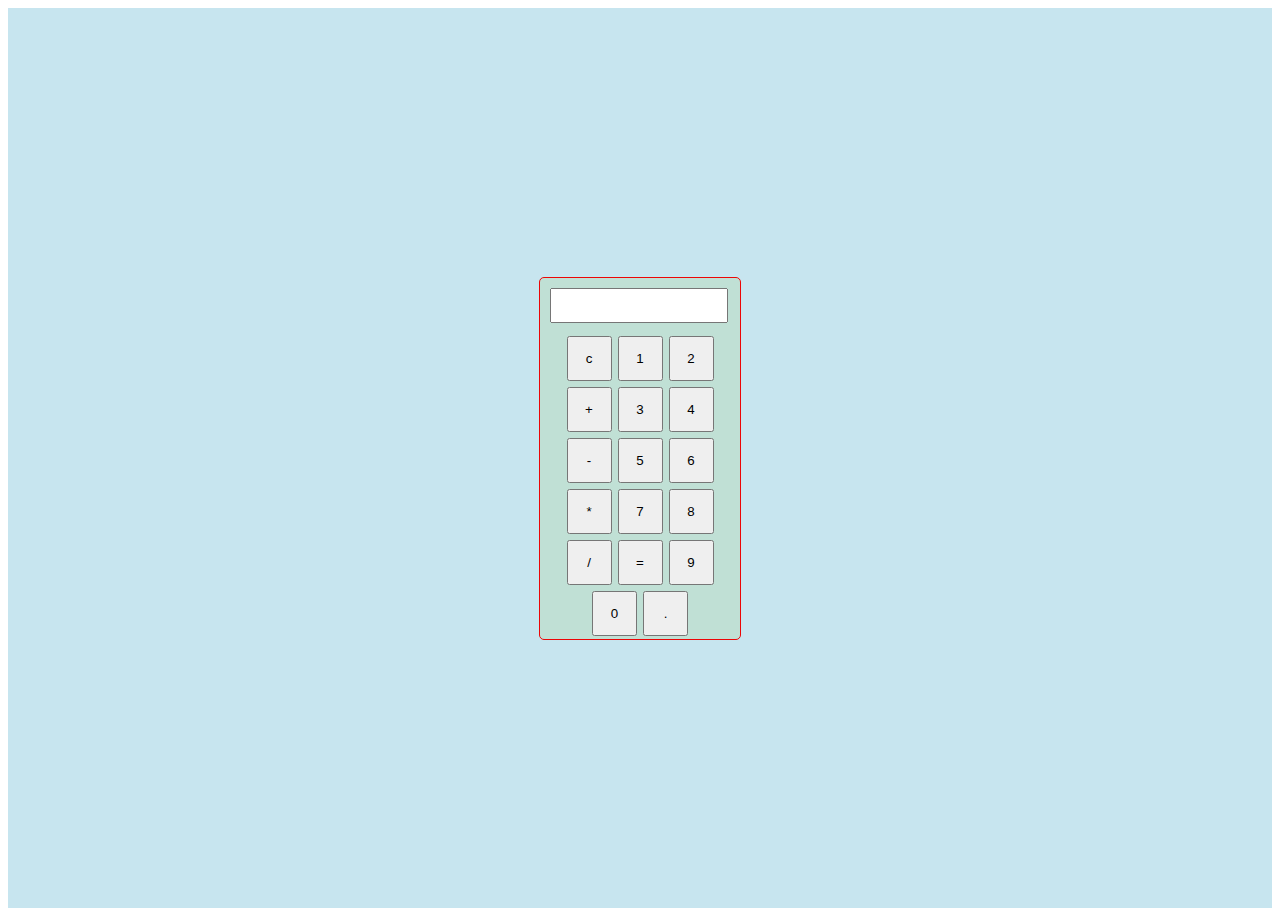
<file: index.html>
<!DOCTYPE html>
<html lang="en">
<head>
  <link rel="stylesheet" href="style.css">
  <title> Calculator</title>
</head>
<body>
    <div class="calculator-center">

  <div id="calculator">
    <input type="text" id="display" >
    
    <div class="button-container">

      <button class="button" onclick="
      currentDisplay = '';
      document.querySelector('#display').value = currentDisplay;
      ">c</button>

      <button class="button" onclick="
      currentDisplay = currentDisplay + '1';
      document.querySelector('#display').value = currentDisplay;
      ">1</button>

      <button class="button"onclick="
      currentDisplay = currentDisplay + '2';
      document.querySelector('#display').value = currentDisplay;
      ">2</button>

      <button class="button"onclick="
      currentDisplay = currentDisplay + '+';
      document.querySelector('#display').value = currentDisplay;
      ">+</button>

      <button class="button"onclick="
      currentDisplay = currentDisplay + '3';
      document.querySelector('#display').value = currentDisplay;
      ">3</button>

      <button class="button"onclick="
      currentDisplay = currentDisplay + '4';
      document.querySelector('#display').value = currentDisplay;
      ">4</button>

      <button class="button"onclick="
      currentDisplay = currentDisplay + '-';
      document.querySelector('#display').value = currentDisplay;
      ">-</button>

      <button class="button"onclick="
      currentDisplay = currentDisplay + '5';
      document.querySelector('#display').value = currentDisplay;
      ">5</button>

      <button class="button"onclick="
      currentDisplay = currentDisplay + '6';
      document.querySelector('#display').value = currentDisplay;
      ">6</button>

      <button class="button"onclick="
      currentDisplay = currentDisplay + '*';
      document.querySelector('#display').value = currentDisplay;
      ">*</button>

      <button class="button"onclick="
      currentDisplay = currentDisplay + '7';
      document.querySelector('#display').value = currentDisplay;
      ">7</button>

      <button class="button"onclick="
      currentDisplay = currentDisplay + '8';
      document.querySelector('#display').value = currentDisplay;
      ">8</button>

      <button class="button"onclick="
      currentDisplay = currentDisplay + '/';
      document.querySelector('#display').value = currentDisplay;
      ">/</button>
      
      <button class="button"onclick="
      currentDisplay = eval(currentDisplay);
      document.querySelector('#display').value = currentDisplay;
      ">=</button>

      <button class="button"onclick="
      currentDisplay = currentDisplay + '9';
      document.querySelector('#display').value = currentDisplay;
      ">9</button>

      <button class="button"onclick="
      currentDisplay += '0';
      document.querySelector('#display').value = currentDisplay;
      ">0</button>

      <button class="button"onclick="
      currentDisplay = currentDisplay + '.';
      document.querySelector('#display').value = currentDisplay;
      ">.</button>

    </div>
  </div>
</div>
  <script>
    let currentDisplay = '';
    document.querySelector('#display').value = currentDisplay;

  </script>

</body>
</html>
</file>
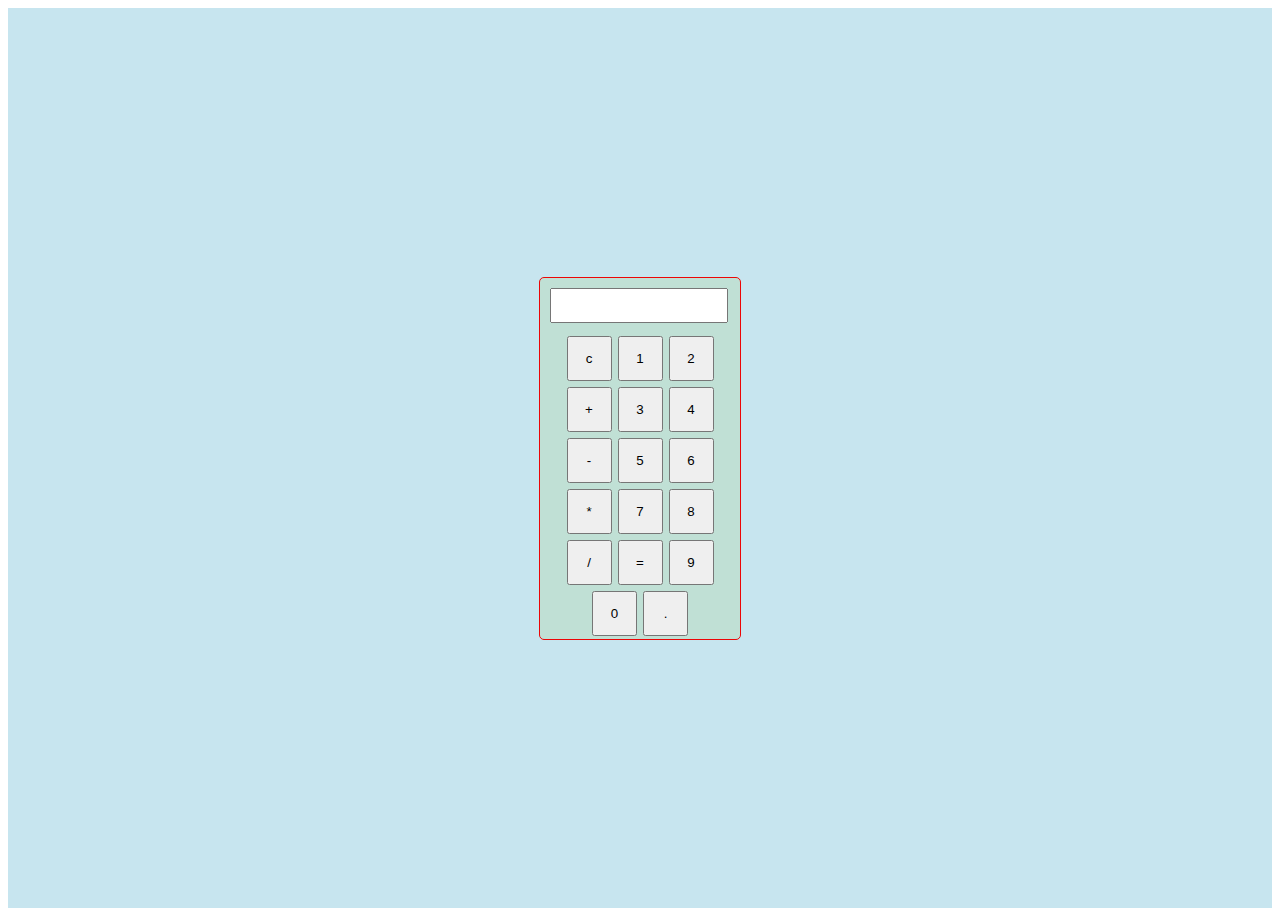
<file: calculatorr.html>
<!DOCTYPE html>
<html lang="en">
<head>
  <link rel="stylesheet" href="style.css">
  <title> Calculator</title>
</head>
<body>
    <div class="calculator-center">

  <div id="calculator">
    <input type="text" id="display" >
    
    <div class="button-container">

      <button class="button" onclick="
      currentDisplay = '';
      document.querySelector('#display').value = currentDisplay;
      ">c</button>

      <button class="button" onclick="
      currentDisplay = currentDisplay + '1';
      document.querySelector('#display').value = currentDisplay;
      ">1</button>

      <button class="button"onclick="
      currentDisplay = currentDisplay + '2';
      document.querySelector('#display').value = currentDisplay;
      ">2</button>

      <button class="button"onclick="
      currentDisplay = currentDisplay + '+';
      document.querySelector('#display').value = currentDisplay;
      ">+</button>

      <button class="button"onclick="
      currentDisplay = currentDisplay + '3';
      document.querySelector('#display').value = currentDisplay;
      ">3</button>

      <button class="button"onclick="
      currentDisplay = currentDisplay + '4';
      document.querySelector('#display').value = currentDisplay;
      ">4</button>

      <button class="button"onclick="
      currentDisplay = currentDisplay + '-';
      document.querySelector('#display').value = currentDisplay;
      ">-</button>

      <button class="button"onclick="
      currentDisplay = currentDisplay + '5';
      document.querySelector('#display').value = currentDisplay;
      ">5</button>

      <button class="button"onclick="
      currentDisplay = currentDisplay + '6';
      document.querySelector('#display').value = currentDisplay;
      ">6</button>

      <button class="button"onclick="
      currentDisplay = currentDisplay + '*';
      document.querySelector('#display').value = currentDisplay;
      ">*</button>

      <button class="button"onclick="
      currentDisplay = currentDisplay + '7';
      document.querySelector('#display').value = currentDisplay;
      ">7</button>

      <button class="button"onclick="
      currentDisplay = currentDisplay + '8';
      document.querySelector('#display').value = currentDisplay;
      ">8</button>

      <button class="button"onclick="
      currentDisplay = currentDisplay + '/';
      document.querySelector('#display').value = currentDisplay;
      ">/</button>
      
      <button class="button"onclick="
      currentDisplay = eval(currentDisplay);
      document.querySelector('#display').value = currentDisplay;
      ">=</button>

      <button class="button"onclick="
      currentDisplay = currentDisplay + '9';
      document.querySelector('#display').value = currentDisplay;
      ">9</button>

      <button class="button"onclick="
      currentDisplay += '0';
      document.querySelector('#display').value = currentDisplay;
      ">0</button>

      <button class="button"onclick="
      currentDisplay = currentDisplay + '.';
      document.querySelector('#display').value = currentDisplay;
      ">.</button>

    </div>
  </div>
</div>
  <script>
    let currentDisplay = '';
    document.querySelector('#display').value = currentDisplay;

  </script>

</body>
</html>
</file>
<file: style.css>
.calculator-center {
    display: flex;
  justify-content: center;
  align-items: center;
  height: 100vh;
  background-color: rgb(199, 229, 239);
  }

  #calculator {
    border: 1px solid rgb(236, 6, 6);
    border-radius: 5px;
    width: 200px;
    background-color: rgb(192, 224, 213);
  }
  
  #display {
    margin: 10px;
    width: 85%;
    font-size: 25px;
  }
  
  .button-container {
    display: flex;
    justify-content: center;
    flex-wrap: wrap;
  }
  
  .button {
    width: 45px;
    height: 45px;
    margin: 3px;
  }
</file>
